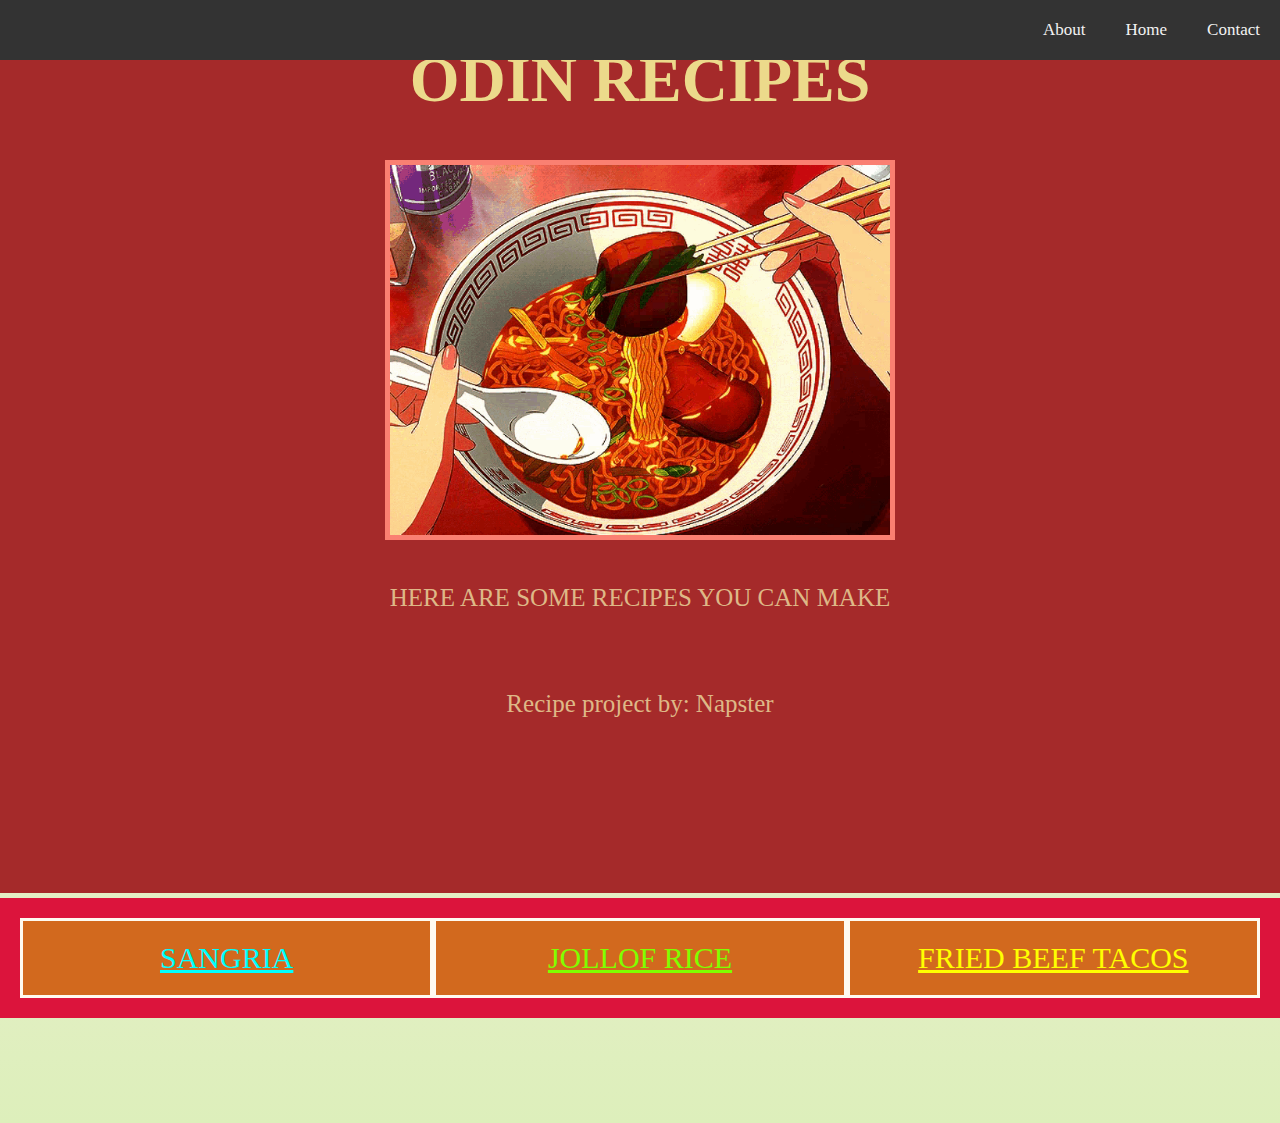
<file: odin-recipes/index.html>
<!DOCTYPE html>
<html>
     <head>
        <title>Odin Recipes</title>
        <meta charset="UTF-8">
        <link href="index.css" rel="stylesheet">
    </head>
    <body>
        <div class="navbar">
            <a id="About">About</a>
            <a id="home">Home</a>
            <a id="contact">Contact</a>
          </div>          
        <div class="headtop">
            <div id="header">
                <h1 id="title">Odin Recipes</h1>
            </div>
            <div>
                <p align="center"><img id="picture1" src="picture/anime-anime-food.gif"></p>
            </div>
            <div id="detail">
                <p>HERE ARE SOME RECIPES YOU CAN MAKE</p><br>
                <p>Recipe project by: Napster</p>
            </div>
        </div>
        <div class="middle">
                <div id="linklistsangria">
                    <a href="recipes/sangria.html" id="text">SANGRIA</a>
                </div>
                <div id="linklistjollofrice">
                    <a href="recipes/jollofrice.html" id="text">JOLLOF RICE</a>
                </div>
                <div id="linklistfriedbeeftacos">
                    <a href="recipes/friedbeeftacos.html" id="text">FRIED BEEF TACOS</a>
                </div>
        </div>
    </body>
</html>
</file>
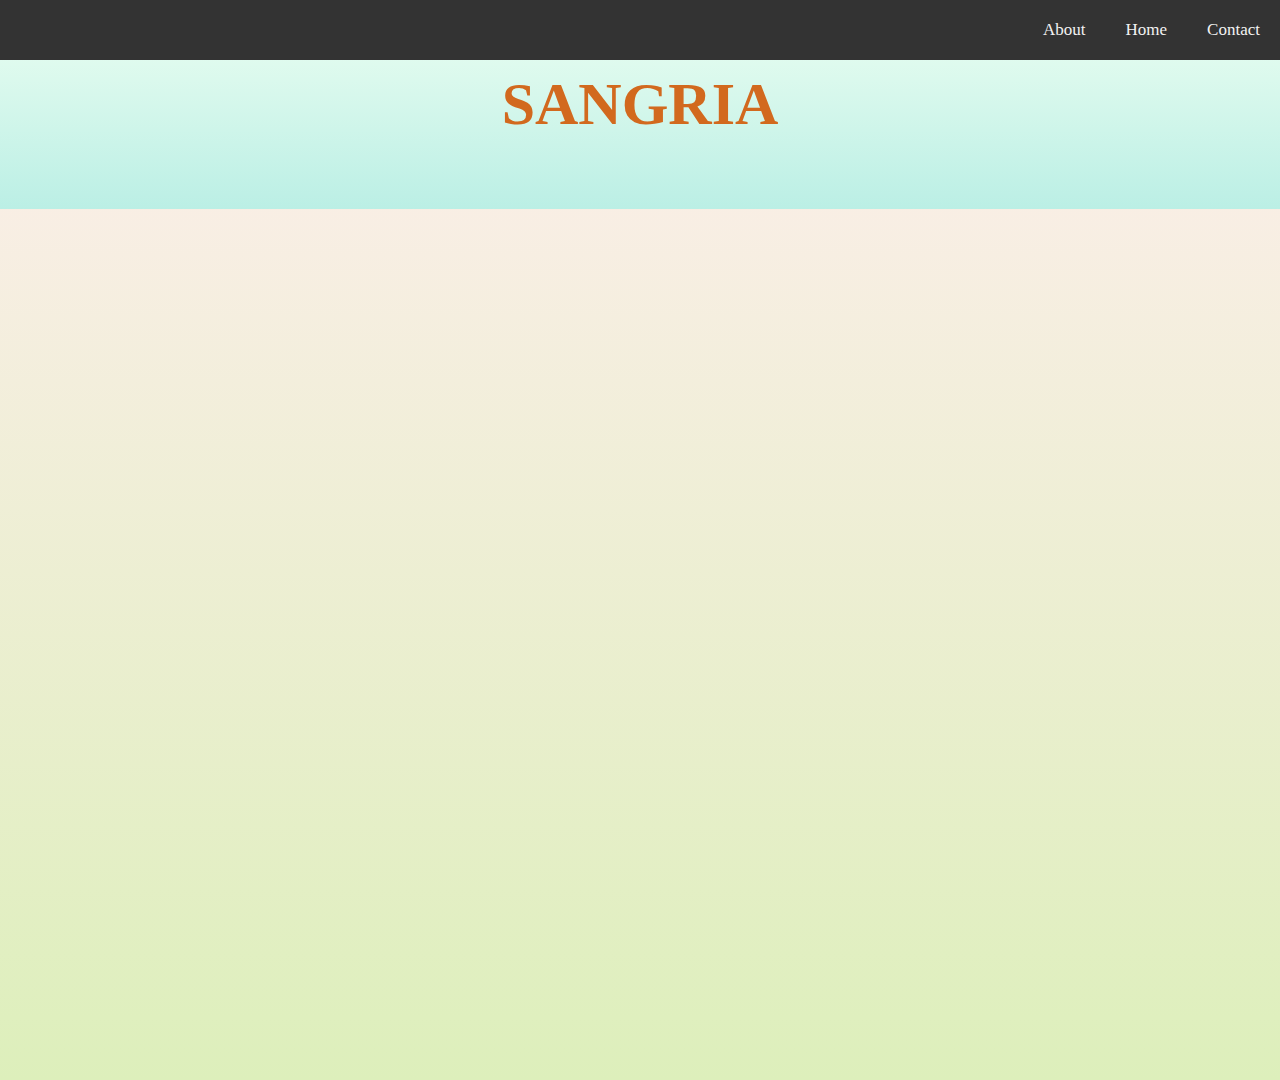
<file: odin-recipes/recipes/sangria.html>
<!DOCTYPE html>
<html>
    <head>
        <title>Sangria</title>
        <meta charset="UTF-8">
        <link href="sangria.css" rel="stylesheet">
    </head>

    <body>
        <div class="navbar">
            <a id="About">About</a>
            <a id="home" href="odin-recipes/index.html">Home</a>
            <a id="contact">Contact</a>
        </div>
        <div class="top">
            <div class="topic">
                <h1>
                    sangria
                </h1>
            </div>

        </div>         
    </body>
    
</html>
</file>
<file: odin-recipes/index.css>
body{
  background:linear-gradient(180deg, #FFEEEE, #DDEFBB);
  height: 1080px;
  width: 100%;
  margin: 0;
}

.headtop{
    background-color: brown;
    height: 850px;
  }
  #title{
    font-family: "Norse";
    text-transform: uppercase;
    font-size: 5vw;
    text-align: center;
    color:rgb(236, 218, 139);
  }
  #picture1{
    border: 5px solid salmon;
    width: 500px;
  }
  #detail{
    margin-top: 40px;
    font-size: 25px;
    font-family: "Norse";
    text-align: center;
    color: burlywood;
  }
  .middle{
    background-color: crimson;
    display: flex;
    padding: 20px;
    margin-top: 5px;
  }
  .middle> div{
    flex: 1;
  }
  #linklistsangria{
    font-size: 30px;
    padding: 20px;
    background-color: chocolate;
    border: 3px solid floralwhite;
    text-align: center;
  }
  #linklistsangria> #text{
    color: aqua;
  }
  #linklistjollofrice{
    font-size: 30px;
    padding: 20px;
    background-color: chocolate;
    border: 3px solid floralwhite;
    text-align: center;
  }
  #linklistjollofrice> #text{
    color: chartreuse;
  }
  #linklistfriedbeeftacos{
    font-size: 30px;
    padding: 20px;
    background-color: chocolate;
    border: 3px solid floralwhite;
    text-align: center;
  }
  #linklistfriedbeeftacos> #text{
    color: yellow;
  }
  .navbar {
    overflow: hidden;
    background-color: #333;
    position: fixed;
    top: 0;
    width: 100%;
    display: flex;
    justify-content: end;
  }
  .navbar a {
    display: block;
    color: #f2f2f2;
    text-align: center;
    padding: 20px;
    text-decoration: none;
    font-size: 17px;
  }
  .navbar a:hover {
    background: #ddd;
    color: black;
  }
</file>
<file: odin-recipes/recipes/sangria.css>
body{
    background: linear-gradient(180deg, #FFEEEE, #DDEFBB);
    height: 1080px;
    width: 100%;
    margin: 0;
}
.navbar {
    overflow: hidden;
    background-color: #333;
    position: fixed;
    top: 0;
    width: 100%;
    display: flex;
    justify-content: end;
  }
  .navbar a {
    display: block;
    color: #f2f2f2;
    text-align: center;
    padding: 20px;
    text-decoration: none;
    font-size: 17px;
  }
  .navbar a:hover {
    background: #ddd;
    color: black;
  }
.top{
  padding: 30px;
  margin: 0;
  background: linear-gradient(180deg, #eefff2, #bbefe5);

}
  .topic{
    text-align: center;
    font-size: 30px;
    font-family: "Norse";
    color: chocolate;
    margin-top: 30px;
    text-transform: uppercase;
  }
</file>
